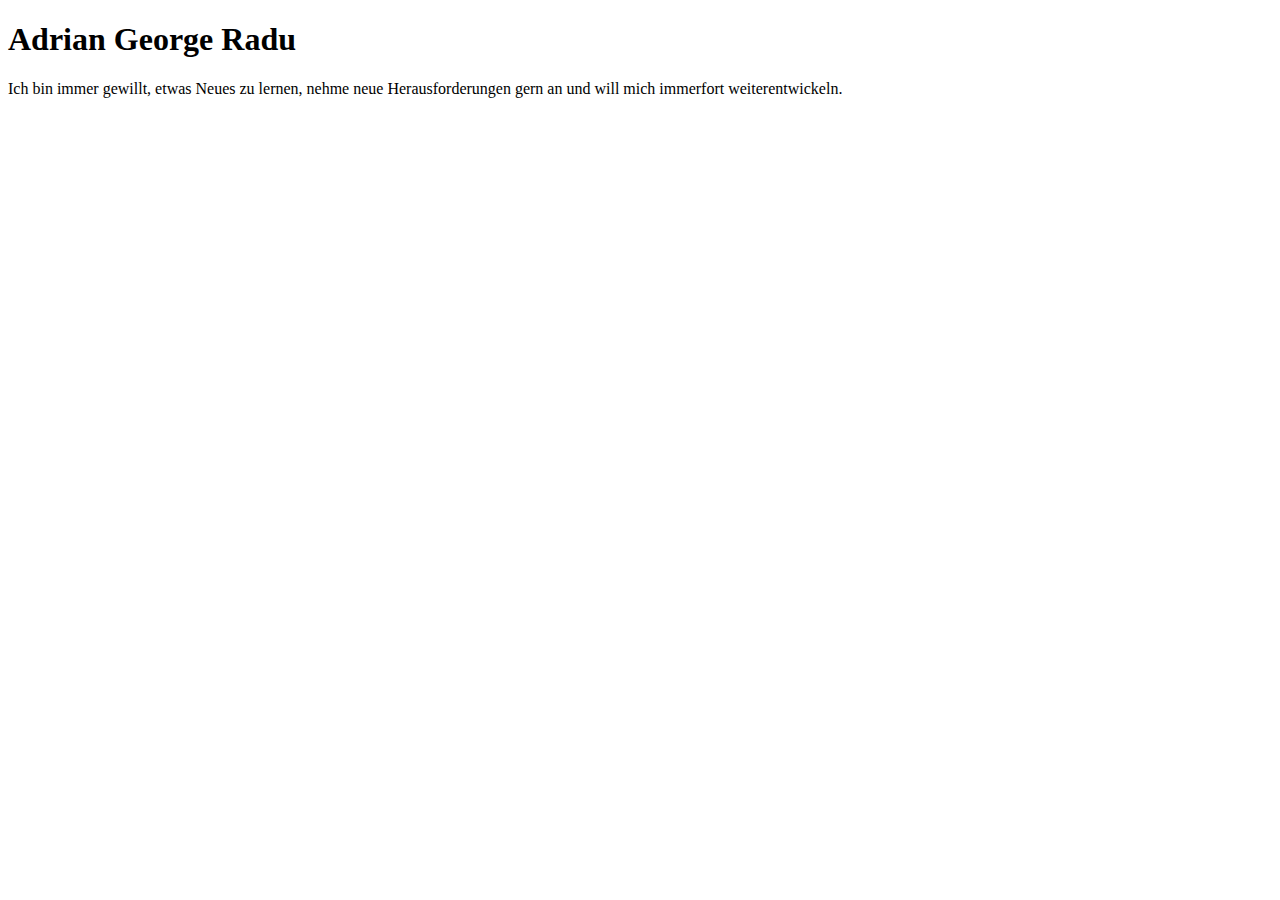
<file: index.html>
<!DOCTYPE html>
<head>
    <title>Adrian George Radu - 10.01.2023</title>
    <link rel="stylesheet" href="mystyle.css">
</head>
<body>
    <h1>Adrian George Radu</h1>
    <p>Ich bin immer gewillt, etwas Neues zu lernen, nehme neue Herausforderungen gern an und will mich immerfort weiterentwickeln.</p>
</body>
</file>
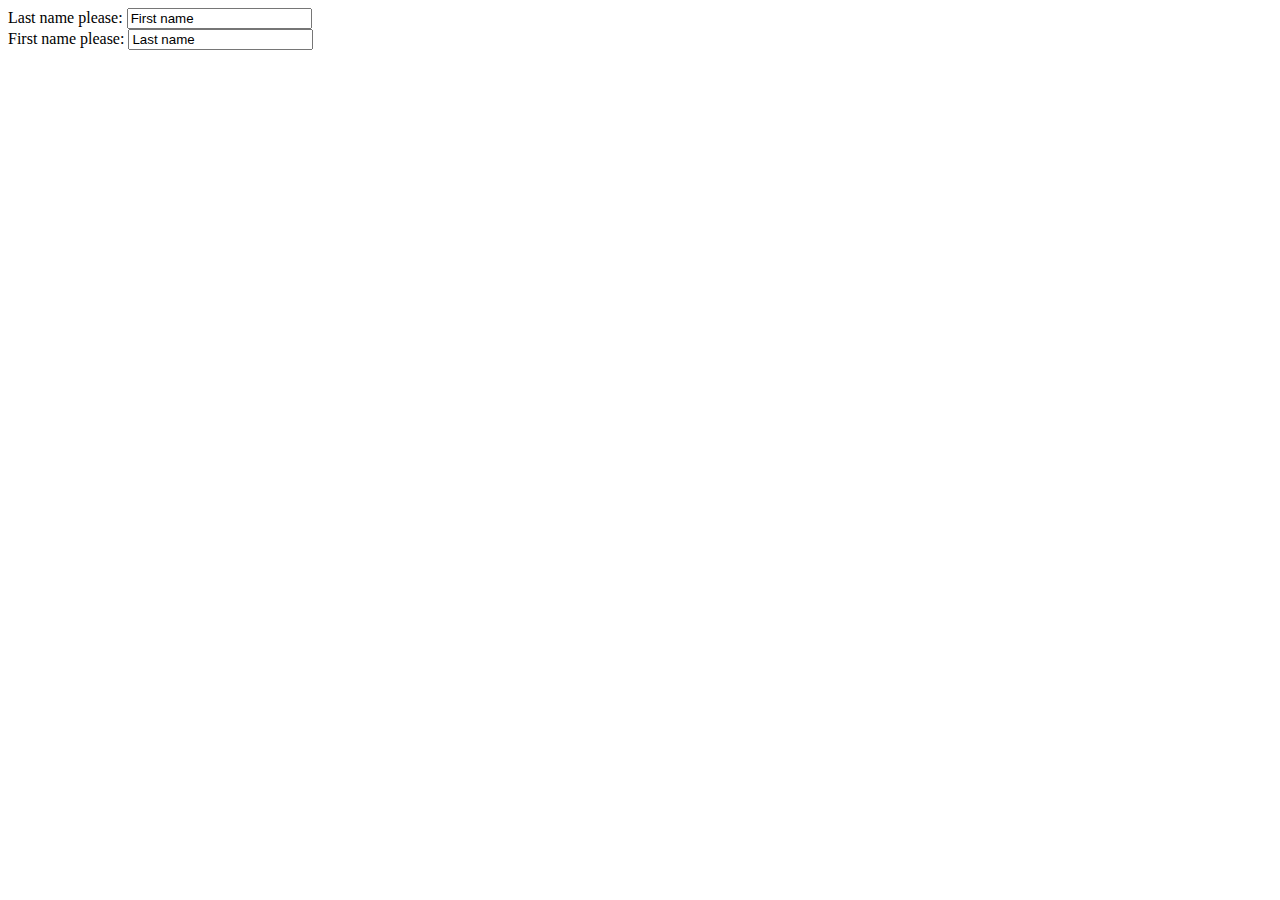
<file: first-html-page.html>
<!DOCTYPE html>
<html>
    <body>
        <form>
            <label for="ln">Last name please:</label>
            <input type="text" id="fn" name="fn" value="First name"><br>
            <label for="fn">First name please:</label>
            <input type="text" id="ln" name="ln" value="Last name">
        </form>
    </body>
</html>
</file>
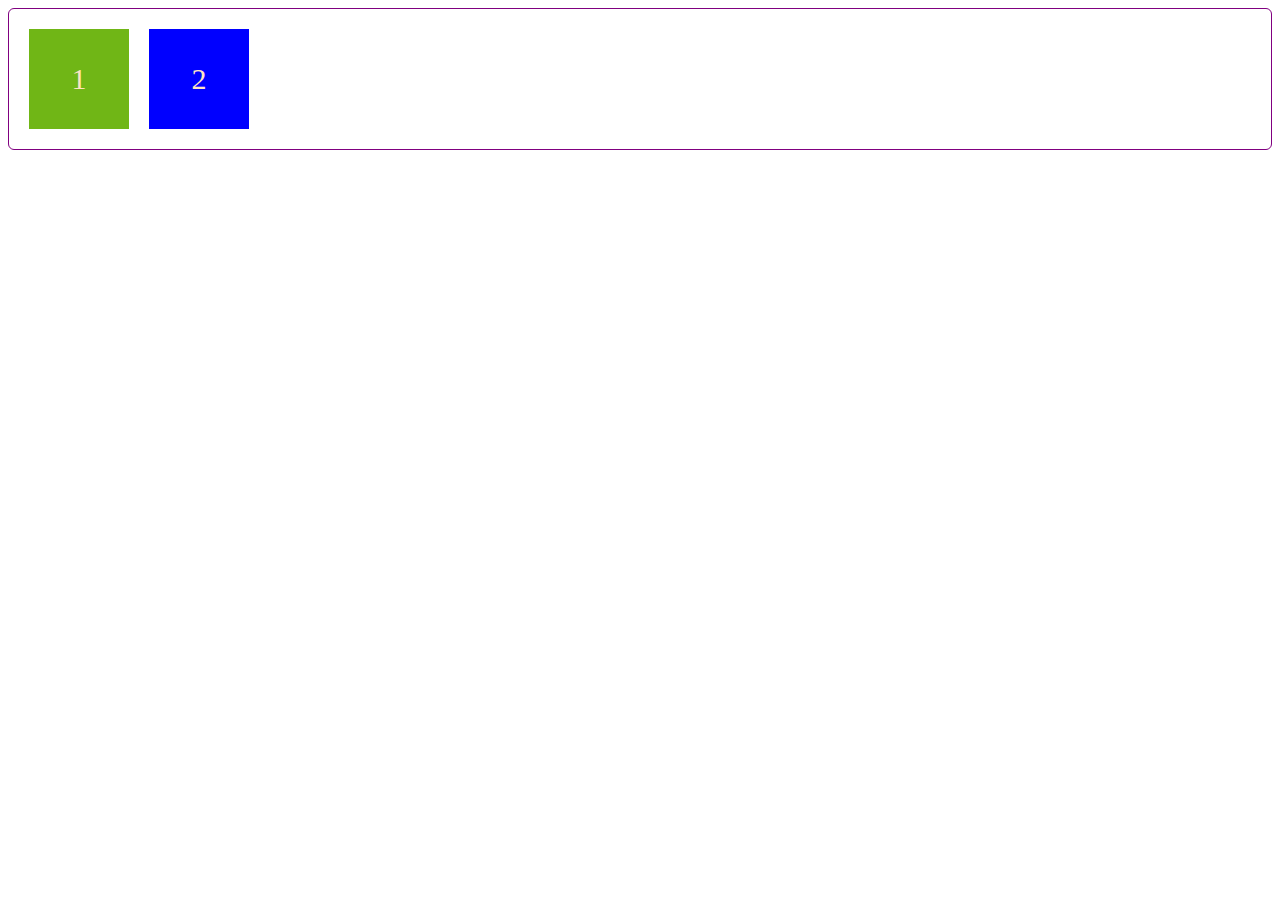
<file: FlexBoxExample.html>
<!DOCTYPE html>
<html>
    <head>
        <link rel="stylesheet" href="mystyle.css">
    </head>

    <body>
        <div class="flex-container">
            <div class="flex-item box-1">1</div>
            <div class="flex-item box-2">2</div>
        </div>
    </body>
</html>
</file>
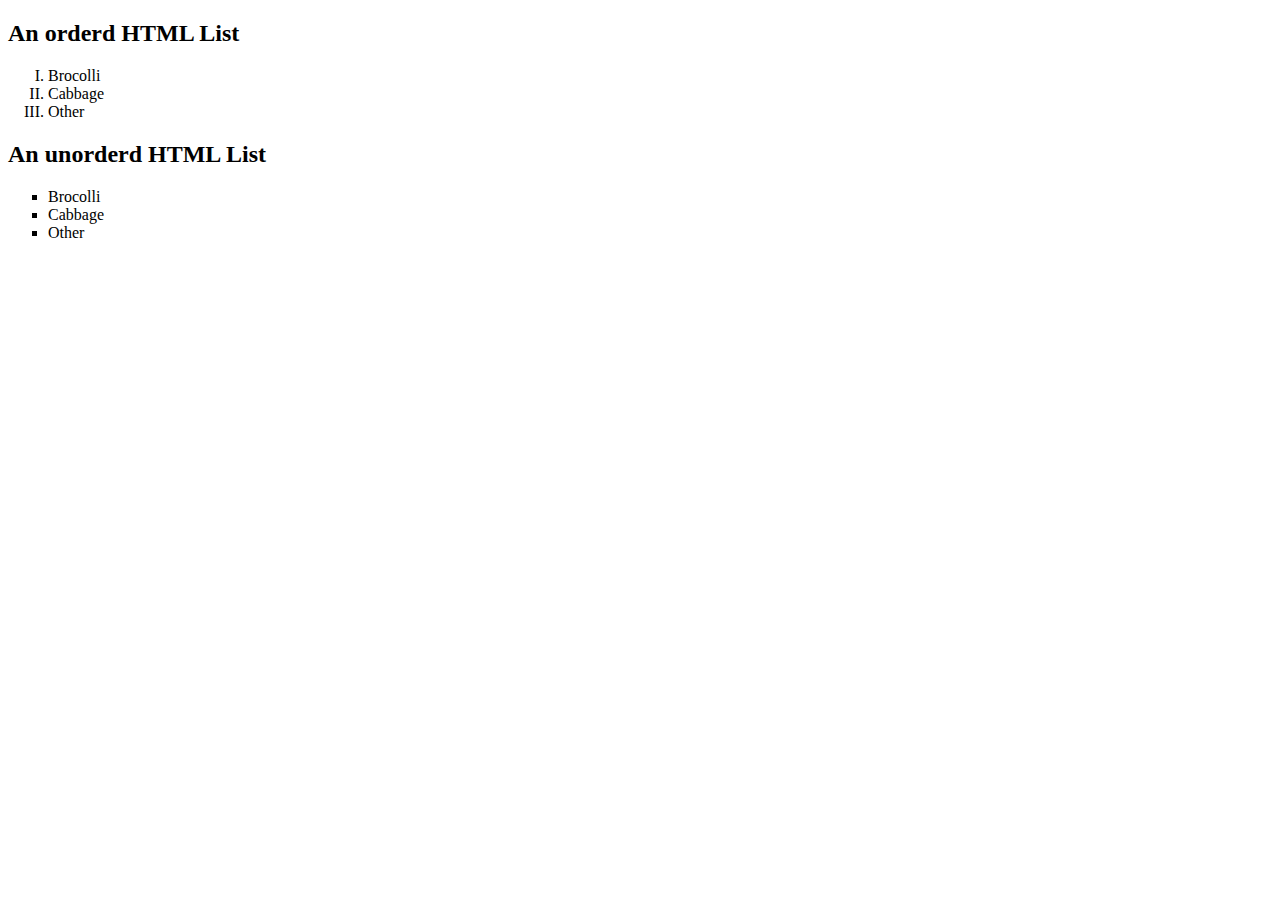
<file: OrderdList.html>
<!DOCTYPE html>
<html>
    <body>
        <h2>An orderd HTML List</h2>
        <div>
            <ol type="I">
                <li>Brocolli</li>
                <li>Cabbage</li>
                <li>Other</li>
            </ol>
        </div>
        <h2>An unorderd HTML List</h2>
        <div>
            <ul style="list-style-type:square">
                <li>Brocolli</li>
                <li>Cabbage</li>
                <li>Other</li>
            </ul>
        </div>
    </body>
</html>
</file>
<file: mystyle.css>
.flex-container{
    display: flex;
    border: 1px solid purple;
    border-radius: 6px;
    padding: 10px;
}
.flex-item{
    width: 100px;
    margin: 10px;
    text-align: center;
    line-height: 100px;
    font-size: 30px;
    color: bisque;
}
.box-1{
    background-color: rgb(112, 182, 22);
}
.box-2{
    background-color: blue;
}
.box-3{
    background-color: rgb(58, 37, 5);
}
.box-4{
    background-color: blueviolet;
}
</file>
